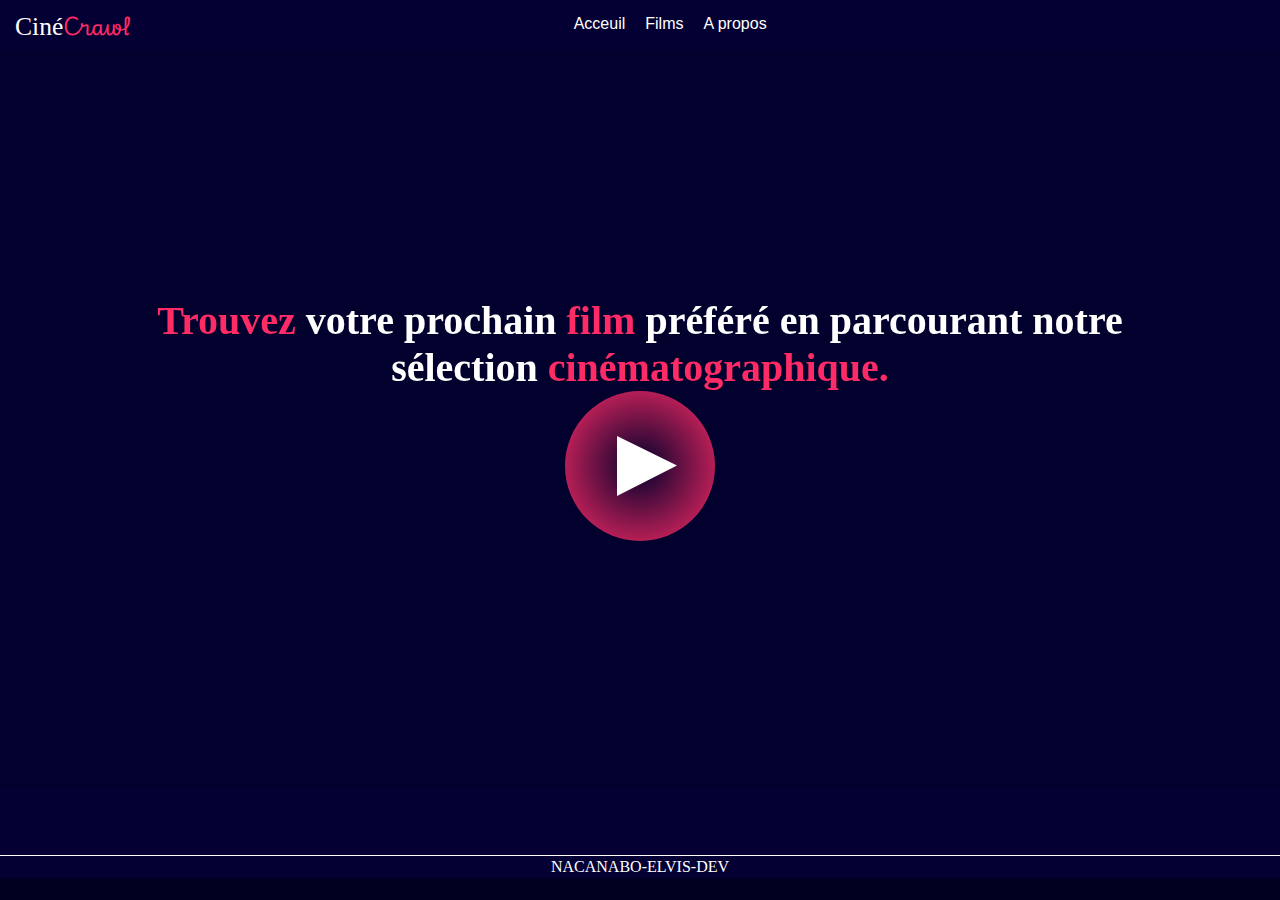
<file: index.html>
<!DOCTYPE html>
<html lang="en">
<head>
    <meta charset="UTF-8">
    <meta name="viewport" content="width=device-width, initial-scale=1.0">
    <title>Document</title>
    <link rel="stylesheet" href="acceuil/style.css">
    <script src="script.js" defer></script>
    <link rel="preconnect" href="https://fonts.googleapis.com">
    <link rel="preconnect" href="https://fonts.gstatic.com" crossorigin>
    <link href="https://fonts.googleapis.com/css2?family=Noto+Sans+TC:wght@100..900&family=Playwrite+AT:ital,wght@0,100..400;1,100..400&family=Work+Sans:ital,wght@0,100..900;1,100..900&display=swap" rel="stylesheet">
    <link rel="stylesheet" href="style.css">
</head>
<body>
<!-- bar de navigation -->
    <nav>
        <div class="logo">
            <p>Ciné<span>Crawl</span></p>
        </div>
        <div class="navigation">
            <ul>
                <li><a href="index.html">Acceuil</a></li>
                <li><a href="pagefilms.html">Films</a></li>
                <li><a href="apropos.html">A propos</a></li>
            </ul>
        </div>
        <div class="sherch">
        </div>
    </nav>

    <div class="container">
        <div class="blur">
            <p> <span> Trouvez </span>votre prochain <span>film</span>  préféré en parcourant notre sélection <span> cinématographique.</span></p>
            <div class="play">
                <div class="btn"> </div>
                <a href="pagefilms.html"></a>
            </div>
        </div>
    </div>

    <footer>
        <div class="contenu"></div>
        <div class="signature">
            <p>NACANABO-ELVIS-DEV</p>
        </div>
    </footer>
</body>
</html>
</file>
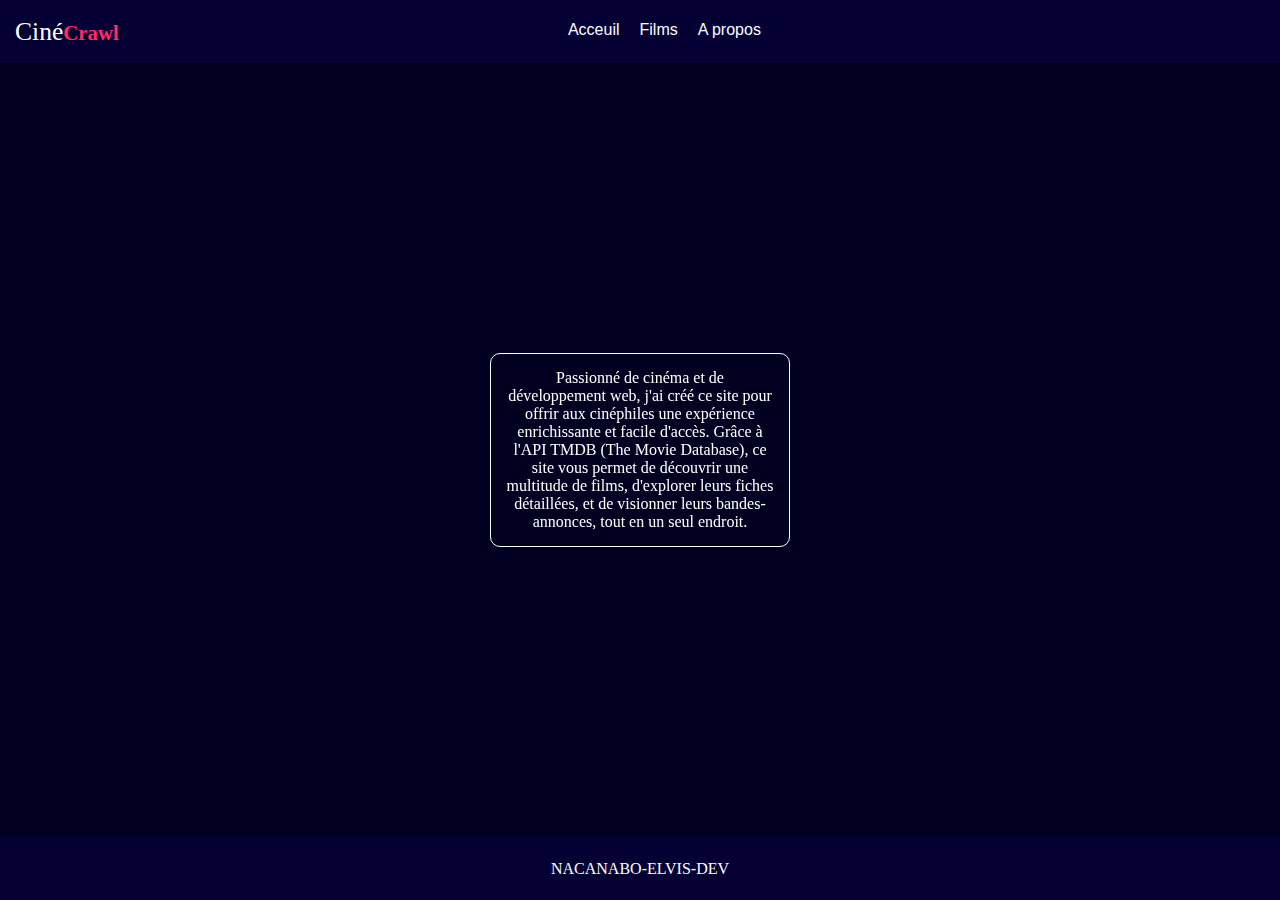
<file: apropos.html>
<!DOCTYPE html>
<html lang="en">
<head>
    <meta charset="UTF-8">
    <meta name="viewport" content="width=device-width, initial-scale=1.0">
    <title>A propos</title>
    <link rel="stylesheet" href="style.css">
    <style>
        body{
            height: 100vh;
        }
        nav{
            height: 7%;
        }
        .contenu{
            height: 86%;
            width: 100%;
            display: flex;
            justify-content: center;
            align-items: center;
            padding: 10px;
        }
        .contenu p{
            width: 300px;
            text-align: center;
            color: white;
            border: 1px solid white;
            padding: 15px;
            border-radius: 10px;
            backdrop-filter: blur(5px);
        }
        footer{
            height: 7%;
            display: flex;
            justify-content: center;
            align-items: center;
        }
    </style>
</head>
<body>
    <nav>
        <div class="logo">
            <p>Ciné<span>Crawl</span></p>
        </div>
        <div class="navigation">
            <ul>
                <li><a href="index.html">Acceuil</a></li>
                <li><a href="pagefilms.html">Films</a></li>
                <li><a href="apropos.html">A propos</a></li>
            </ul>
        </div>
        <div class="sherch">
        </div>
    </nav>

    <div class="contenu">
            <p>Passionné de cinéma et de développement web, j'ai créé ce site pour offrir aux cinéphiles une expérience enrichissante et facile d'accès. Grâce à l'API TMDB (The Movie Database), ce site vous permet de découvrir une multitude de films, d'explorer leurs fiches détaillées, et de visionner leurs bandes-annonces, tout en un seul endroit.</p>
    </div>
    <footer>
        <div class="signature">
            <p>NACANABO-ELVIS-DEV</p>
        </div>
    </footer>
</body>
</html>
</file>
<file: acceuil/style.css>
body{
    height: 100vh;
}
nav{
    height: 8%;
}
footer{
    height: 22%;
}
.container{
    height: 82%!important;
    /* background-color: red; */
    background-image: url(https://as1.ftcdn.net/v2/jpg/05/84/37/72/1000_F_584377298_Z8M1xFzR6QbwwC7wvLU0FJ3b4gRiNzq5.jpg);
    background-position: center;
    background-size:cover;
    background-repeat: no-repeat;
    position: relative;
}
footer{
    height: 10%!important;
}

.container .blur{
    height: 100%;
    width: 100%;
    background-color: rgba(4, 0, 52, 0.599);
    backdrop-filter: blur(3px);
    position: absolute;
    display: flex;
    flex-direction: column;
    justify-content: center;
    align-items: center;
}
.container .blur p{
    color: white;
    font-size: 2.5rem;
    text-align: center;
    margin-left: 100px;
    margin-right: 100px;
    font-weight: 800;
}
.container .blur span{
    color: rgb(255, 43, 103);
}
.container .blur .btn{
    height: 150px;
    width: 150px;
    background: radial-gradient(circle,rgba(255, 255, 255, 0), rgb(255, 43, 103));
    border-radius: 50%;
    /* margin-top: 50px; */
    display: flex;
    justify-content: center;
    align-items: center;
    animation:  scale 1.7s infinite ease-out;
}
@keyframes scale{
    0%{transform: scale(.2);}
    100%{transform: scale(1.8);
        opacity: 0;}
    /* 100%{transform: scale(.2);} */
}
.container .blur a{
    background-color: white;
    height: 60px;
    width: 60px;
    display: flex;
    justify-content: center;
    align-items: center;
    font-size: .7rem;
    text-decoration: none;
    clip-path: polygon(100% 49%, 0 0, 0 100%);
    padding: 2px;
    margin-left:14px ;
    position: absolute;
    transition: .5s;
}
.container .blur a:hover{
    transform: scale(1.2);
}
.play{
    /* background-color: blue; */
    display: flex;
    justify-content: center;
    align-items: center;
    position: relative;
    overflow: visible;
    border-radius: 50%;
    height: 150px;
    width: 150px;
}

@media(max-width:1000px){
    .container .blur p{
        font-size: clamp(.7rem, 2vw + 1rem, 1.7rem);
        margin-left: 30px;
        margin-right: 30px;
    }
}
</file>
<file: style.css>
*{
    margin: 0;
    padding: 0;
    list-style: none;
    box-sizing: border-box;
}
body{
    background-color: rgb(2, 0, 33);
}
/* avbar */
nav{
    height: 50px;
    background-color: rgb(4, 0, 52);
    display: flex;
    justify-content: space-between;
    align-items: center;
    color: white!important;
}
nav .logo{
    font-size: 1.6rem;
    margin-left: 15px;
}
nav .logo span{
    font-weight: 1;
    font-size: 1.3rem;
    font-weight: 800;
    font-family: "Playwrite AT", cursive;
    font-optical-sizing: auto;
    font-style: normal;
    color:  rgb(255, 43, 103);
}

nav ul{
    display: flex;
    gap: 20px;
}
nav ul a{
    text-decoration: none;
    font-size: 1rem;
    font-family: sans-serif;
    color: rgb(255, 255, 255);
    font-weight: 500;
    display: flex;
    flex-direction: column;
    align-items: center;
}
nav ul a::after{
    content: "";
    height: 2.5px;
    width: 10%;
    background-color: rgb(255, 43, 103);
    border-radius: 1px;
    opacity: 0;
    transition: .6s;
}
nav ul a:hover::after{
    opacity: 1;
    transform: scaleX(10);
}
nav .sherch{
    height: 100%;
    width: 60px;
    margin-right: 10px;
    display: flex;
    justify-content: center;
    align-items: center;
}
nav .sherch div{
    background-color:  rgba(255, 43, 103, 0.76);
    display: flex;
    justify-content: center;
    align-items: center;
    padding: 6px;
    border-radius: 10px;
    transition: .5s;
}
nav .sherch div:hover{
    background-color: rgb(255, 43, 103);
}
nav .sherch div:active{
    transform: scale(1.2);
}
nav .sherch div img{
    height: 23px;
}
/* section bar de recherche */
.recherche{
    height: 60px;
    width: 100%;
    background-color: rgb(2, 0, 33);
    display: flex;
    flex-direction: column;
    align-items: end;
    justify-content: center;
    overflow: hidden;
    position: sticky;
    top: 0;
    z-index: 10;
    box-sizing: border-box;
    padding-right: 30px;
}
.recherche #titre{
    color: rgb(255, 255, 255);
    font-size: 1rem;
    font-weight: 700;
    letter-spacing: 4px;
    transform: translateY(15px);
    text-align: center;
    margin-top: 5px;
    margin-right: 50px;
}
.titreActive{
    display: none;
}
.recherche .inputrecherche{
    height: 70%;
    width: 75%!important;
    background-color: rgba(255, 255, 255, 0.356);
    transition: .5s;
    border-radius: 10px;
    display: flex;
    padding: 5px;
    box-sizing: border-box;
    overflow: hidden;
    opacity: 0;
}
.inputActiv{
    width: 100%!important;
    opacity: 1!important;
}
.inputrecherche p{
    color: white;
}
.inputrecherche input{
    width: 90%;
    opacity: 1;
    outline: none;
    padding-left: 20px;
    border-radius: 5px 0 0 5px;
    border: none;
}

.inputrecherche .btn{
    width: 10%;
    height: 100%;
    background-color: rgb(255, 43, 103);
    display: flex;
    align-items: center;
    justify-content: center;
    transition: .3s;
    font-size: .7rem;
    border-radius: 0 5px 5px 0;
}
.inputrecherche .btn:hover{
    background-color: rgb(255, 0, 72);
    transform: scale(.9);
    cursor: pointer;

}
.inputrecherche .btn:active{
    transform: scale(1.2);
}
.inputrecherche .btn .image{
    display: none;
}

/* le corp de la page */
.container{
    width:100%;
    display: grid;
    grid-template-columns: 1fr 4.5fr;
}
.container .Menu{
    position:sticky;
    top: 0;
    height: 100vh;
    display: flex;
    flex-direction: column;
    z-index: 11;
    backdrop-filter: blur(10px);
}

.container .Menu .btnBG{
    height: 40px;
    background-color:   rgba(255, 2, 107, 0);
    width: 65px;
    position: relative;
    transform: translate(160px, 61px);
    display: flex;
    justify-content: end;
    display: none;
}
.Menu .btnBG div{
    height: 100%;
    width: 25px;
    display: flex;
    justify-content: space-around;
}
.Menu .btnBG div span{
    background-color: rgb(251, 0, 75);
    height: 100%;
    width: 4px;
    display: block;
    border-radius: 10px;
}
.container .Menu .titr{
    font-size: 1.2rem;
    height: 5%;
    font-weight: 600;
    text-align: center;
    font-family: sans-serif;
    margin-top: 5px;
    color: white;
}
.container .Menu .categories{
    height: 95%;
    display: flex;
    flex-direction: column;
    justify-content: space-around;
    overflow: visible;
    overflow: scroll;
    padding-right: 8px;
}
.container .Menu .categories::-webkit-scrollbar{
    width: 7px;
    height: 0px;
}
.container .Menu .categories::-webkit-scrollbar-thumb{
    background-color: rgba(255, 0, 76, 0.523);
}
.Menu .categories .item{
    min-height: 45px;
    border-top: 1px solid rgba(255, 255, 255, 0.319);
    transition: .3s;
    display: flex;
    justify-content: start;
    align-items: center;
    gap: 10px;
    font-size: .8rem;
    font-weight: 800;
    color: white;
    padding-left: 40px;
    opacity: .7;
}
.Menu .categories .item img{
    width: 25px;
}
.Menu .categories .item:hover{
    box-shadow: 0px 0px 15px 3px rgba(255, 255, 255, 0.158);
    background-color: rgba(255, 255, 255, 0.063);
    opacity: 1;
}
.Menu .categories .item:active{
    transform: scale(1.01);
}

/* disposition des cards de films */
.container .contenu{
    display: flex;
    flex-wrap: wrap;
    gap: 20px;
    padding: 20px;
    justify-content: center;
}
.container .contenu .card{
    height: 350px;
    min-width: 220px;
    background-color: rgba(255, 255, 255, 0.03);
    backdrop-filter: blur(10px);
    background-repeat: no-repeat;
    background-position: center;
    background-size: cover;
    transform-origin: center;
    border-radius: 5px 5px 0 0;
}

/* effet flou en pleine ecrant */
.container .contenu .card .filter{
    height: 100%;
    width: 100%;
    background-color: rgba(2, 0, 28, 0.419);
    position: absolute;
    backdrop-filter: blur(4px);
    display: flex;
    justify-content: center;
    align-items: center;
    /* overflow: scroll; */
}
.container .contenu .card .filter .video{
    height: 80%;
    width: 70%;
    position: absolute;
    z-index: 4;
    border: none ;
    border-width: 2px;
}
.closevideo{
    display: none!important;
}
.contenu .card .filter .center{
height: 580px;
width: 75%;
/* background-color: red; */
}
.contenu .card .filter .center .imtext{
    height: 70%;
    display: grid;
    grid-template-columns: 1fr 2.7fr;
}
.contenu .card .filter .center .imtext .im{
    display: flex;
    justify-content: center;
    align-items: center;
}
.contenu .card .filter .center .imtext .im div{
    height: 85%;
    width: 220px;
    background-position: center;
    background-repeat: no-repeat;
    background-size: cover;
}
.contenu .card .filter .center .imtext .text{
    display: flex;
    flex-direction: column;
    padding-left: 10px;
    padding-bottom: 30px;
    justify-content: end;
    gap: 20px;
    color: white;
}
.contenu .card .filter .center .imtext .text h2{
    font-size: 2rem;
    font-weight: 800;
}
.contenu .card .filter .center .imtext .text p{
    font-family: sans-serif;
    font-size: .9rem;
    text-align: start;
}
.contenu .card .filter .center .autreinfo{
    height: 30%;
    display: flex;
}
.contenu .card .filter .center .autreinfo .canva{
    height: 100%;
    width: 50%;
    display: flex;
    justify-content: start;
}
.contenu .card .filter .center .autreinfo .canva canvas{
    height: 100%;
    width: 200px;
    margin-left: 30px;
}
.contenu .card .filter .center .autreinfo .date{
    height: 100%;
    width: 50%;
    display: flex;
    flex-direction: column;
    align-items: end;
    color: white;
    font-size: .9rem;
    font-weight: 900;
    gap: 10px;
    padding-right: 10px;
}
.center .autreinfo .date .playcontainer{
    display: flex;
    justify-content: center;
    align-items: center;
    position: relative;
    height: 110px;
    width: 110px;
}
.center .autreinfo .date .playcontainer div{
    position: absolute;
}
.center .autreinfo .date .play3{
    background: radial-gradient(circle, #3498db00, #3498db);
    height: 100px;
    width: 100px;
    display: flex;
    justify-content: center;
    align-items: center;
    border-radius: 50%;
    animation: play 3s infinite ease-out;
    z-index: 1;
}
.center .autreinfo .date .play2{
    background: radial-gradient(circle,rgba(255, 255, 255, 0), rgb(251, 0, 75));
    height: 100px;
    width: 100px;
    display: flex;
    justify-content: center;
    align-items: center;
    border-radius: 50%;
    z-index: 2;
    animation: play 3s infinite ease-out;
    animation-delay: 1s;
}
.center .autreinfo .date .play1{
    background-color: rgb(255, 255, 255);
    height: 40px;
    width: 40px;
    clip-path: polygon(100% 49%, 0 0, 0 99%);
    margin-left: 10px;
    z-index: 3;
    transition: .5s;
}
.center .autreinfo .date .play1:hover{
    background-color: rgb(0, 0, 0);
}
.center .autreinfo .date .play1:active{
    transform: scale(1.2);
}
@keyframes play{
    0%,100%{
        transform: scale(.2);
        opacity: .1;
    }
    50%{
        transform: scale(1);
        opacity: 1;
    }
}

.container .contenu .card .titre{
    min-height: 10%;
    width: 100%;
    display: flex;
    align-items: center;
    box-sizing: border-box;
    
}
.container .contenu .card .titre P{
    color: white;
    font-size: .8rem;
    text-align: start;
    font-weight: 800;
}
.container .contenu .card .imgdiv{
    height: 90%;
    background-color: rgba(249, 249, 249, 0.164);
    border-radius: 5px;
    background-position: center;
    background-repeat: no-repeat;
    background-size: cover;
    padding: 5px;
    display: flex;
    justify-content: end;
}
.container .contenu .card .imgdiv .new{
    height: 40px;
    width: 40px;
    background-color: rgb(255, 43, 103);
    clip-path: polygon(30% 0%, 70% 0%, 100% 30%, 100% 70%, 70% 100%, 30% 100%, 0% 70%, 0% 30%);
    display: flex;
    justify-content: center;
    align-items: center;
    font-size: .9rem;
    color: white;
    font-weight: 700;
    font-family: sans-serif;
}


.cardPleinEcran{
    top: 0;
    left: 0;
    height: 100%!important; 
    width: 100%!important;
    transform: scale(1);
    z-index: 100;
    position: fixed;
    border-radius: 0!important;
}
.invisible{
    display: none!important;
}

.container .contenu .card .close{
    height: 30px;
    width: 40px;
    position: absolute;
    top: 0;
    right: 0;
    margin: 10px;
    display: none;
    flex-direction: column;
    justify-content: center;
    align-items: center;
    border-radius: 5px;
    transition: .2s;
    z-index: 1;
}
.container .contenu .card .close:active{
    transform: scale(1.2);
}
.card .close span{
    display: block;
    background-color: rgb(255, 0, 111);
    width: 70%;
    height: 10%;
    position: absolute;
    border-radius: 10px;
}
.card .close span:nth-child(1){
transform: rotate(40deg);
}
.card .close span:nth-child(2){
    transform: rotate(-40deg);
}
.closeVisible{
    display: flex!important;
} 
/* footer */
footer{
    height: 150px;
    width: 100%;
    background-color: rgb(4, 0, 52);
    display: flex;
    flex-direction: column;
}
footer .contenu{
    border-bottom: 1px solid white;
    height: 75%;
}
footer .signature{
    height: 25%;
    display: flex;
    justify-content: center;
    align-items: center;
}
footer .signature p{
    color: white;
}
/* vertion telephone */
@media(max-width:760px){
    .container{
        display: flex;
        justify-content: center;
    }
    .container .Menu{
        transform: translate(-100%);
        background-color:   rgba(15, 11, 38, 0.793);
        backdrop-filter: blur(5px);
        position:fixed;
        left: 0;
        z-index: 100;
        width: 200px;

        transition: .3s;
    }
    .container .Menu .categories::-webkit-scrollbar{
        width: 7px;
        height: 0px;
    }
    .MenuVisible{
        transform: translate(0)!important;
    }
    .container .Menu .btnBG{
        display: flex;
    }
    .recherche #titre{
        font-size: .8rem;
        text-align: center;
        display: none;
    }
    nav .sherch{
        display: none;
    }
    .recherche{
        padding-right: 0;
        align-items: center;
    }
    .recherche .inputrecherche{
        width: 85%;
        opacity: 1;
    }
    .large{
        min-width: 97%!important;
    }
    .inputrecherche .btn p{
        display: none;
    }
    .inputrecherche .btn .image{
        display: block;
        height: 25px;
    }
    nav ul{
        gap: 10px;
        margin-right: 10px;
    }
    nav ul a{
        font-size: 1rem;
    }
    .contenu .card .filter .center .imtext .text h2{
        font-size: 1.3rem;
        font-weight: 800;
    }
    .contenu .card .filter .center .imtext .text p{
        font-family: sans-serif;
        font-size: .7rem;
        text-align: start;
    }

    .container .contenu .card{
        min-height: 350px;
        min-width: 220px;
        background-color: rgba(255, 255, 255, 0.03);
        backdrop-filter: blur(10px);
        background-repeat: no-repeat;
        background-position: center;
        background-size: cover;
        transition: height 0;
        transform-origin: center;
        border-radius: 5px 5px 0 0;
    }

    /* .contenu .card .filter{
        overflow: scroll;
    } */
    .contenu .card .filter .center{
    height: 300px!important;
    height: 600px!important;
    display: flex;
    flex-direction: column;
    justify-content: space-around;

    }
    .contenu .card .filter .center .imtext{
        min-height: 70%;
        display: flex;
        flex-direction: column;
    }
    .contenu .card .filter .center .imtext .im{
        display: flex;
        justify-content: center;
        align-items: center;
        height: 500px;
    }
    .contenu .card .filter .center .imtext .im div{
        min-height: 300px;
        width: 220px;
        background-position: center;
        background-repeat: no-repeat;
        background-size: cover;
        border-radius: 5px;
        box-shadow: 0 10px 40px 2px rgba(255, 255, 255, 0.608);
    }
    .contenu .card .filter .center .imtext .text{
        display: flex;
        flex-direction: column;
        padding-left: 10px;
        padding-bottom: 30px;
        justify-content: end;
        gap: 20px;
        color: rgb(255, 253, 253);
        height: 200px;
        /* background-color: rgb(30, 255, 0); */
        overflow-y: scroll;
        padding-bottom: 0;
    }
    .contenu .card .filter .center .imtext .text::-webkit-scrollbar{
        display: none;
    }
    .contenu .card .filter .center .imtext .text p{
        overflow-y: scroll;
    }

    .contenu .card .filter .center .imtext .text p::-webkit-scrollbar{
        width: 5px;
        background-color: rgb(255, 0, 123);
    }
    .contenu .card .filter .center .imtext .text p::-webkit-scrollbar-thumb{
        background-color: rgb(252, 252, 252);
    }

    .contenu .card .filter .center .autreinfo{
        height: 120px!important;
    }

    .contenu .card .filter .center .autreinfo .canva{
        height: 100%;
        width: 50%;
        display: flex;
        justify-content: center;
    }
    .contenu .card .filter .center .autreinfo .canva canvas{
        height: 100px!important;
        width: 100px!important;
        margin-left: 30px;
        margin-top: 15px;
    }



    .center .autreinfo .date .playcontainer{
        height: 70px;
        width: 70px;
    }
    .center .autreinfo .date .playcontainer div{
        position: absolute;
    }
    .center .autreinfo .date .play3{
        height: 60px;
        width: 60px;
    }
    .center .autreinfo .date .play2{
        height: 70px;
        width: 70px;
    }
    .center .autreinfo .date .play1{
        height: 40px;
        width: 40px;
        margin-right: 5px;
    }
    .contenu .card .filter .center .autreinfo .date{
        gap: 2px;
    }
    .contenu .card .filter .center .autreinfo .date p{
        font-size: .6rem;
    }
    .container .contenu .card .filter .video{
        height: 60%;
        width: 90%;
    }
}

@media(max-width:580px){
    .container .contenu{
        display: grid;
        grid-template-columns: repeat(2,1fr);
        position: relative;
    }
    .container .contenu .loading p{
        font-size: 2rem;
        margin-left: 60px;
    }
    
    .container .contenu .loading{
    min-width: 350px;
    }
    .container .contenu .card{
        min-width: 160px;
        min-height: 280px;
    }

    .contenu .card .filter .center .imtext .text h2{
        font-size: 1rem;
        font-weight: 800;
        text-align: center;
    }
    .contenu .card .filter .center .imtext .text p{
        font-size: .65rem;
        text-align: center;
    }
    .contenu .card .filter .center .imtext .im div{
        width: 180px;
        min-height: 240px!important;
    }
    .contenu .card .filter .center .autreinfo .date{
        font-size: .8rem;
    }
    .contenu .card .filter .center .autreinfo .canva{
        height: 150px;
        width: 150px!important;
        margin-left: 30px;
    }
    .contenu .card .filter .center .autreinfo .canva canvas{
        margin-left: 0;
    }
    .container .contenu{
        padding: 0px;
        margin: 20px;
    }
    
    .inputrecherche input::placeholder{
        font-size: .7rem;
    }
}
</file>
